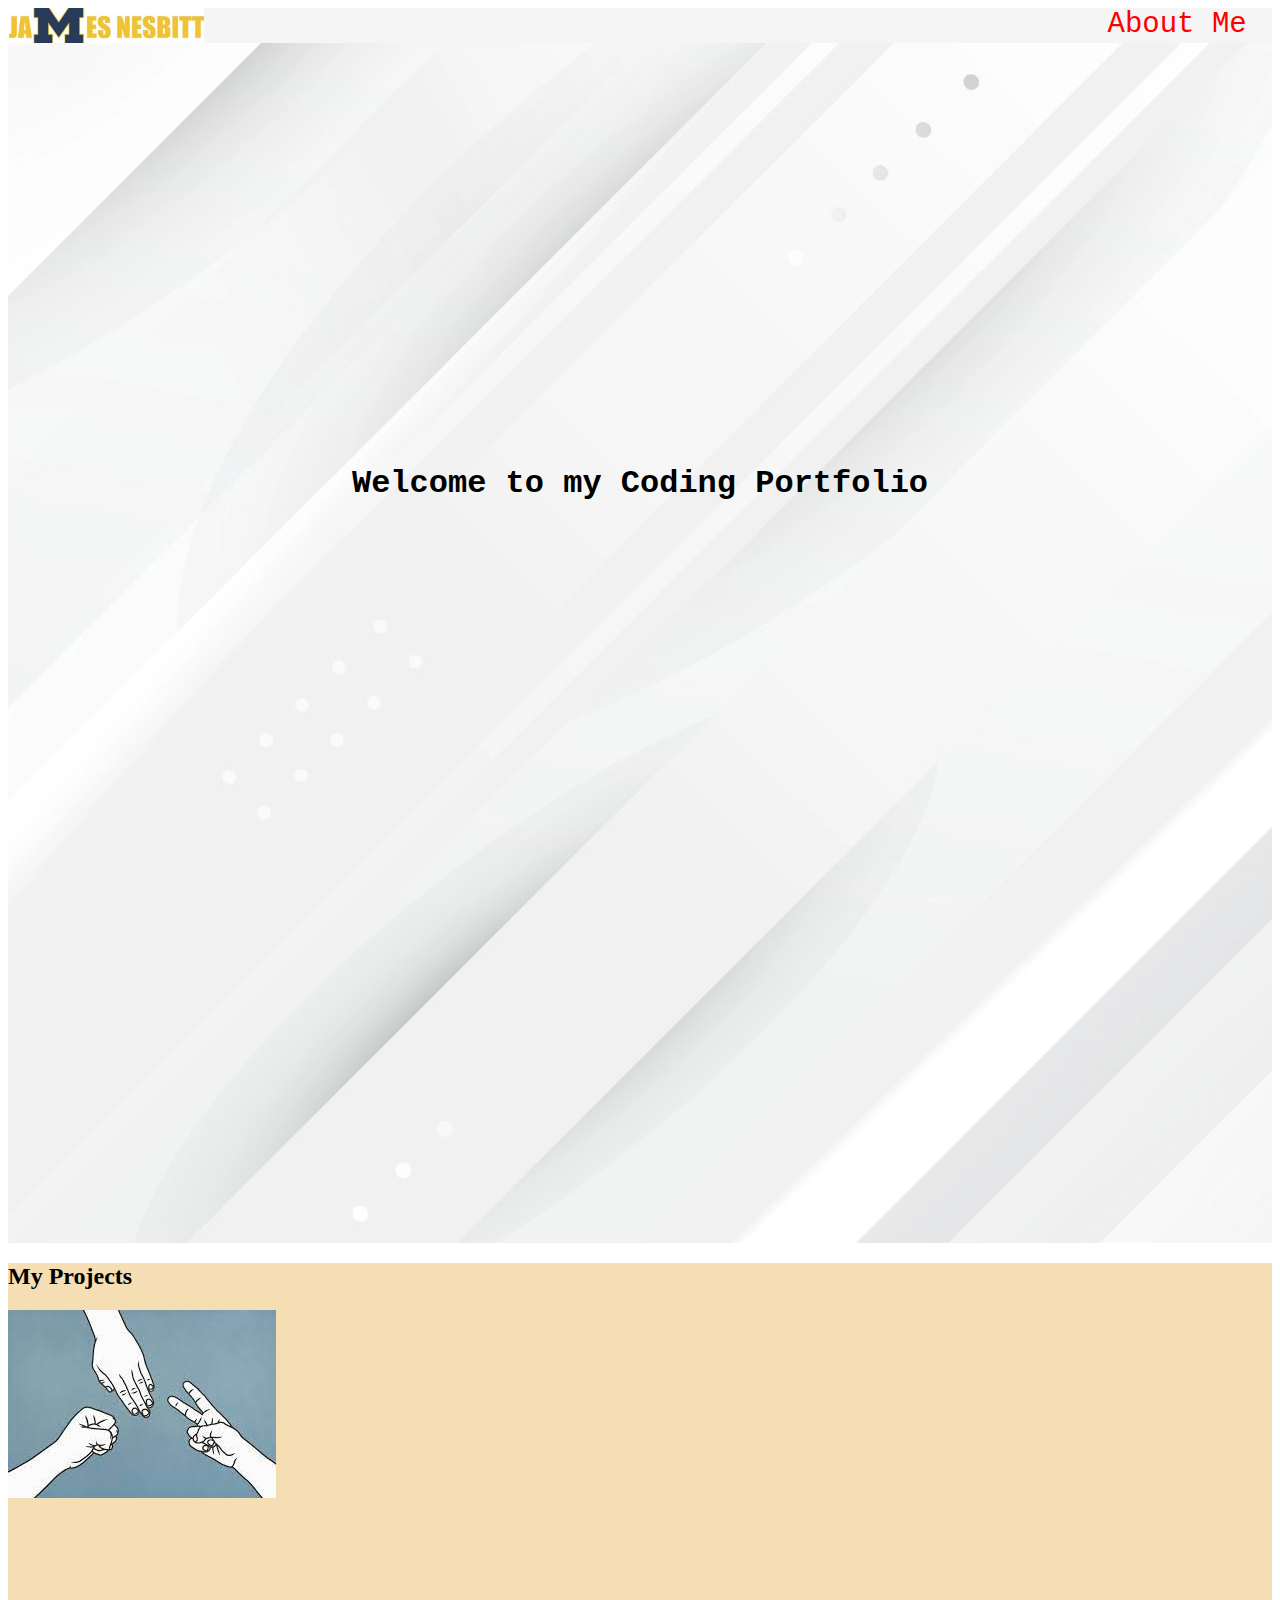
<file: index.html>
<!DOCTYPE html>
<html lang="en">
<head>
    <meta charset="UTF-8">
    <meta http-equiv="X-UA-Compatible" content="IE=edge">
    <meta name="viewport" content="width=device-width, initial-scale=1.0">
    <title>James's Coding Portfolio</title>
    <link rel="stylesheet" href="./indexstyles.css">
</head>


<body>
    <div class="top">
        <div class="topnav">
            
            <a href="index.html">
                <img class= "logo" src = "img/jn1.jpg" alt = "my logo"/>
            </a>
            <a id= "about" href="about.html">About Me</a>
        </div>

        <div class="intro">
            <h1> Welcome to my Coding Portfolio</h1>
        </div>
        
    </div>

    <div class="projects">
        <h2>My Projects</h2>
        <a href = "rps.html"><img src = "img/rps.jpg"></a>
    </div>

</body>
</html>
</file>
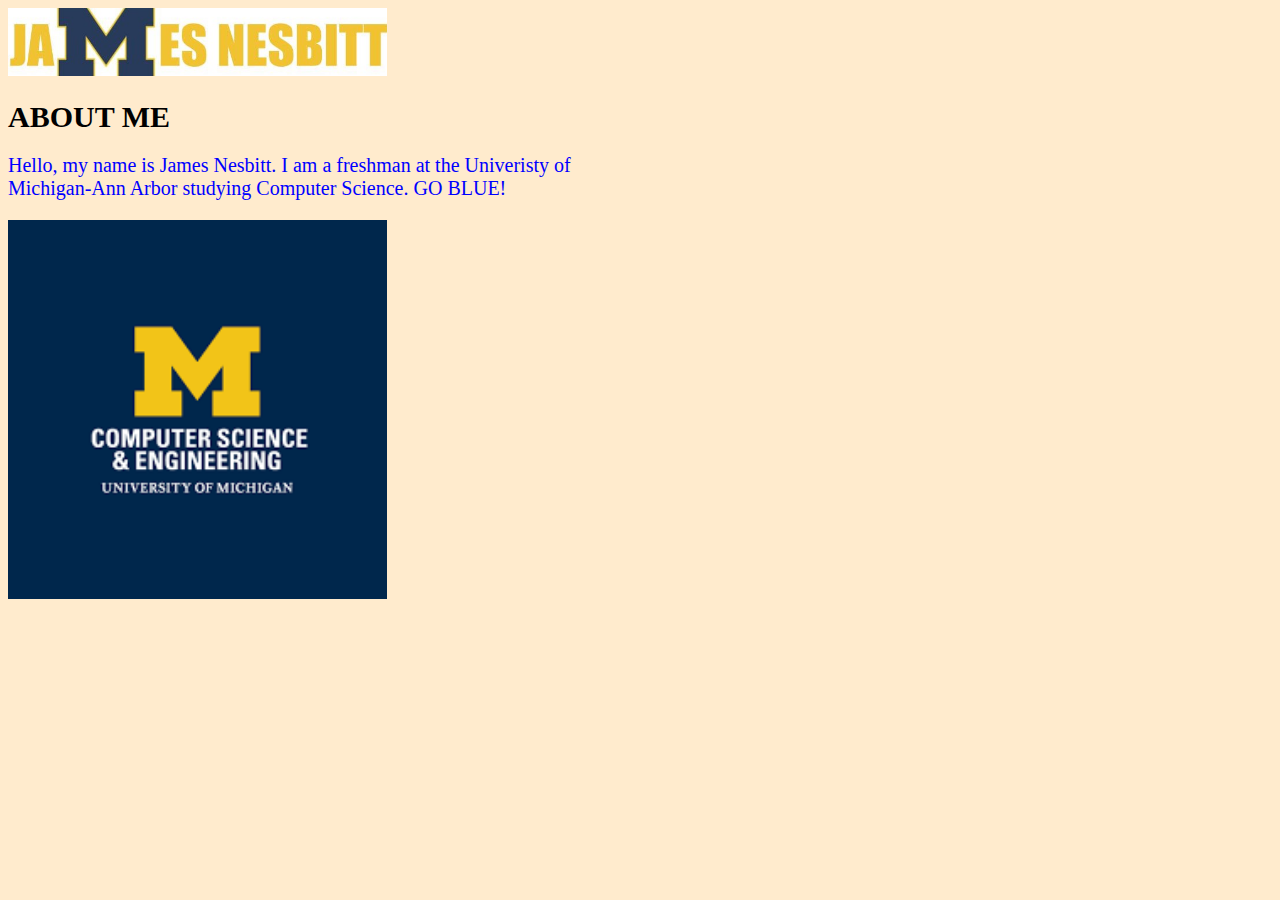
<file: about.html>
<!DOCTYPE html>
<html lang="en">
<head>
    <meta charset="UTF-8">
    <meta http-equiv="X-UA-Compatible" content="IE=edge">
    <meta name="viewport" content="width=device-width, initial-scale=1.0">
    <title>About Me</title>
    <link rel="stylesheet" href="./aboutstyles.css">
</head>
<body>
    <a href="index.html">
        <img class= "logo" src = "img/jn1.jpg" alt = "my logo"/>
    </a>
    <h1>ABOUT ME</h1>
    
    <p>Hello, my name is James Nesbitt. I am a freshman at the Univeristy of Michigan-Ann Arbor studying Computer Science. GO BLUE!

    </p>
    <img src="img/umich.jpg" alt="school logo"/>
</body>
</html>
</file>
<file: indexstyles.css>
.topnav{
    overflow: hidden;
    background-color: whitesmoke;
    margin-left: none;
}
.topnav a{
    float: left;
    display: block;
    color:black;
   
    padding: none;
    text-decoration: none;
}

#about:hover{
    background-color: blue;
    color:whitesmoke;
    color:yellow;

}
#about{
    float:right;
    padding-right: 2%;
    font-size: 29px;
    color:red;
    font-family: 'Courier New', monospace;
}
.topnav img{
    height:30%;
    width:30%;
    float: left;
    
}
.intro{
    height:50em;
    font-family: 'Courier New', Courier, monospace;
    text-align: center;
    padding-top: 25em;
    background-image: url("img/wb.webp") 
    
}
.projects{
    height: 60em;
    background-color: wheat;
}
</file>
<file: aboutstyles.css>
body{
    background-color: blanchedalmond;
}
p{
    color:blue;
    font-size: 20px;


}
h1{
    color: black;
    font-size: 30px;
}

p{
    margin-right:50%;
}
img{
    width:30%;
    height: 30%;
}
</file>
